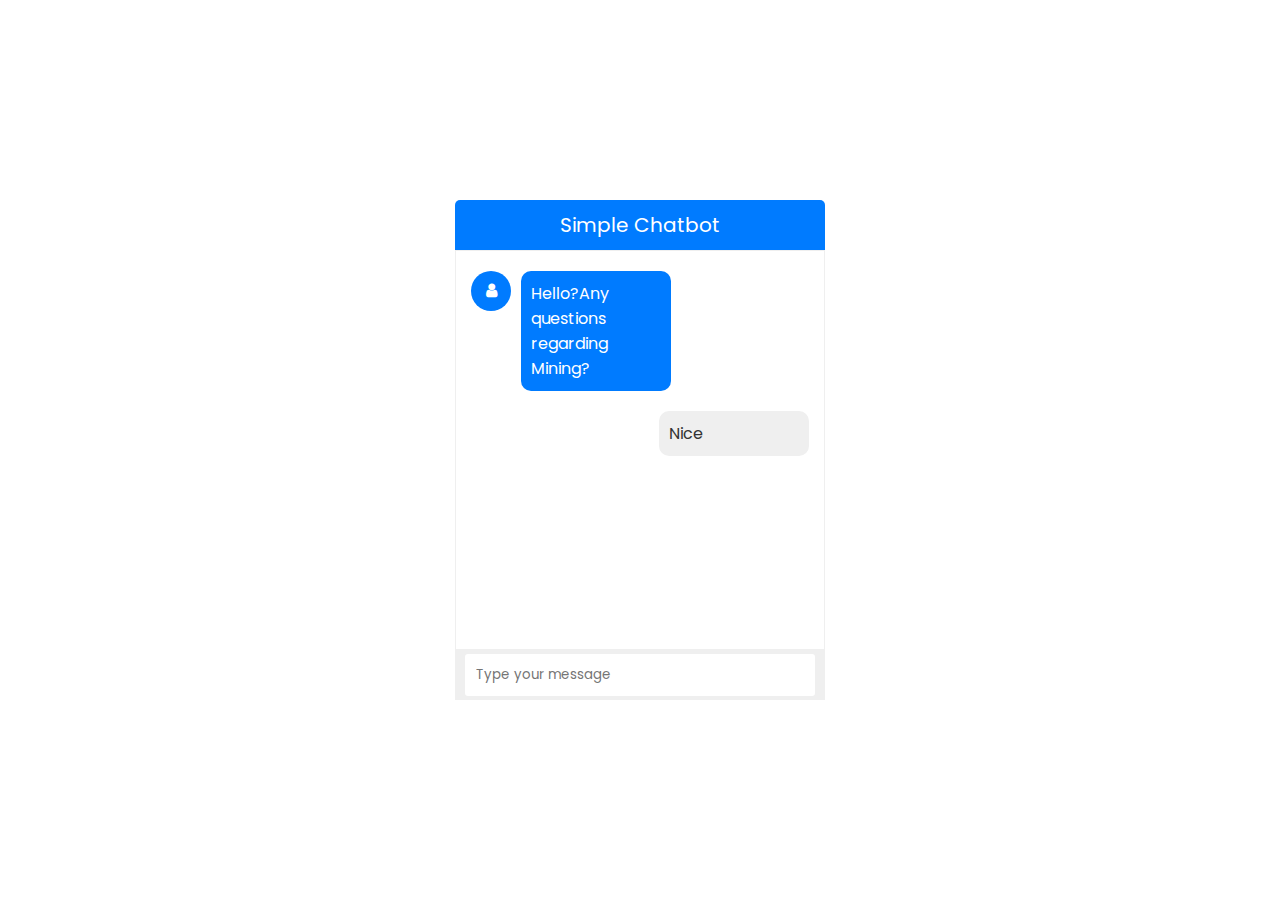
<file: MinerGuide-main/MinerGuide-main/hackathon/index.html>
<!DOCTYPE html>
<html lang="en">
<head>
    <meta charset="UTF-8">
    <meta http-equiv="X-UA-Compatible" content="IE=edge">
    <meta name="viewport" content="width=device-width, initial-scale=1.0">
    <link rel="stylesheet" href="https://cdnjs.cloudflare.com/ajax/libs/font-awesome/4.7.0/css/font-awesome.css">
    <link rel="stylesheet" href="style.css">
    <title>Chatbot-Mining Industry</title><meta charset="UTF-8">
    
</head>
<body>
    <div class="wrapper">
        <div class="title">Simple Chatbot</div>
        <div class="box">
            <div class="item">
                <div class="icon">
                    <i class="fa fa-user"></i>
                </div>
                <div class="msg">
                    <p>Hello?Any questions regarding Mining?</p>
                </div>
            </div>
            <br clear="both">
            <div class="item right">
                <div class="msg">
                    <p>Nice</p>
                </div>
            </div>
        </div>
        

        <div class="typing-area">
            <div class="input-field">
                <input type="text" placeholder="Type your message" required>
                <button>Send</button>
            </div>
        </div>
    </div>
</body>
</html>
</file>
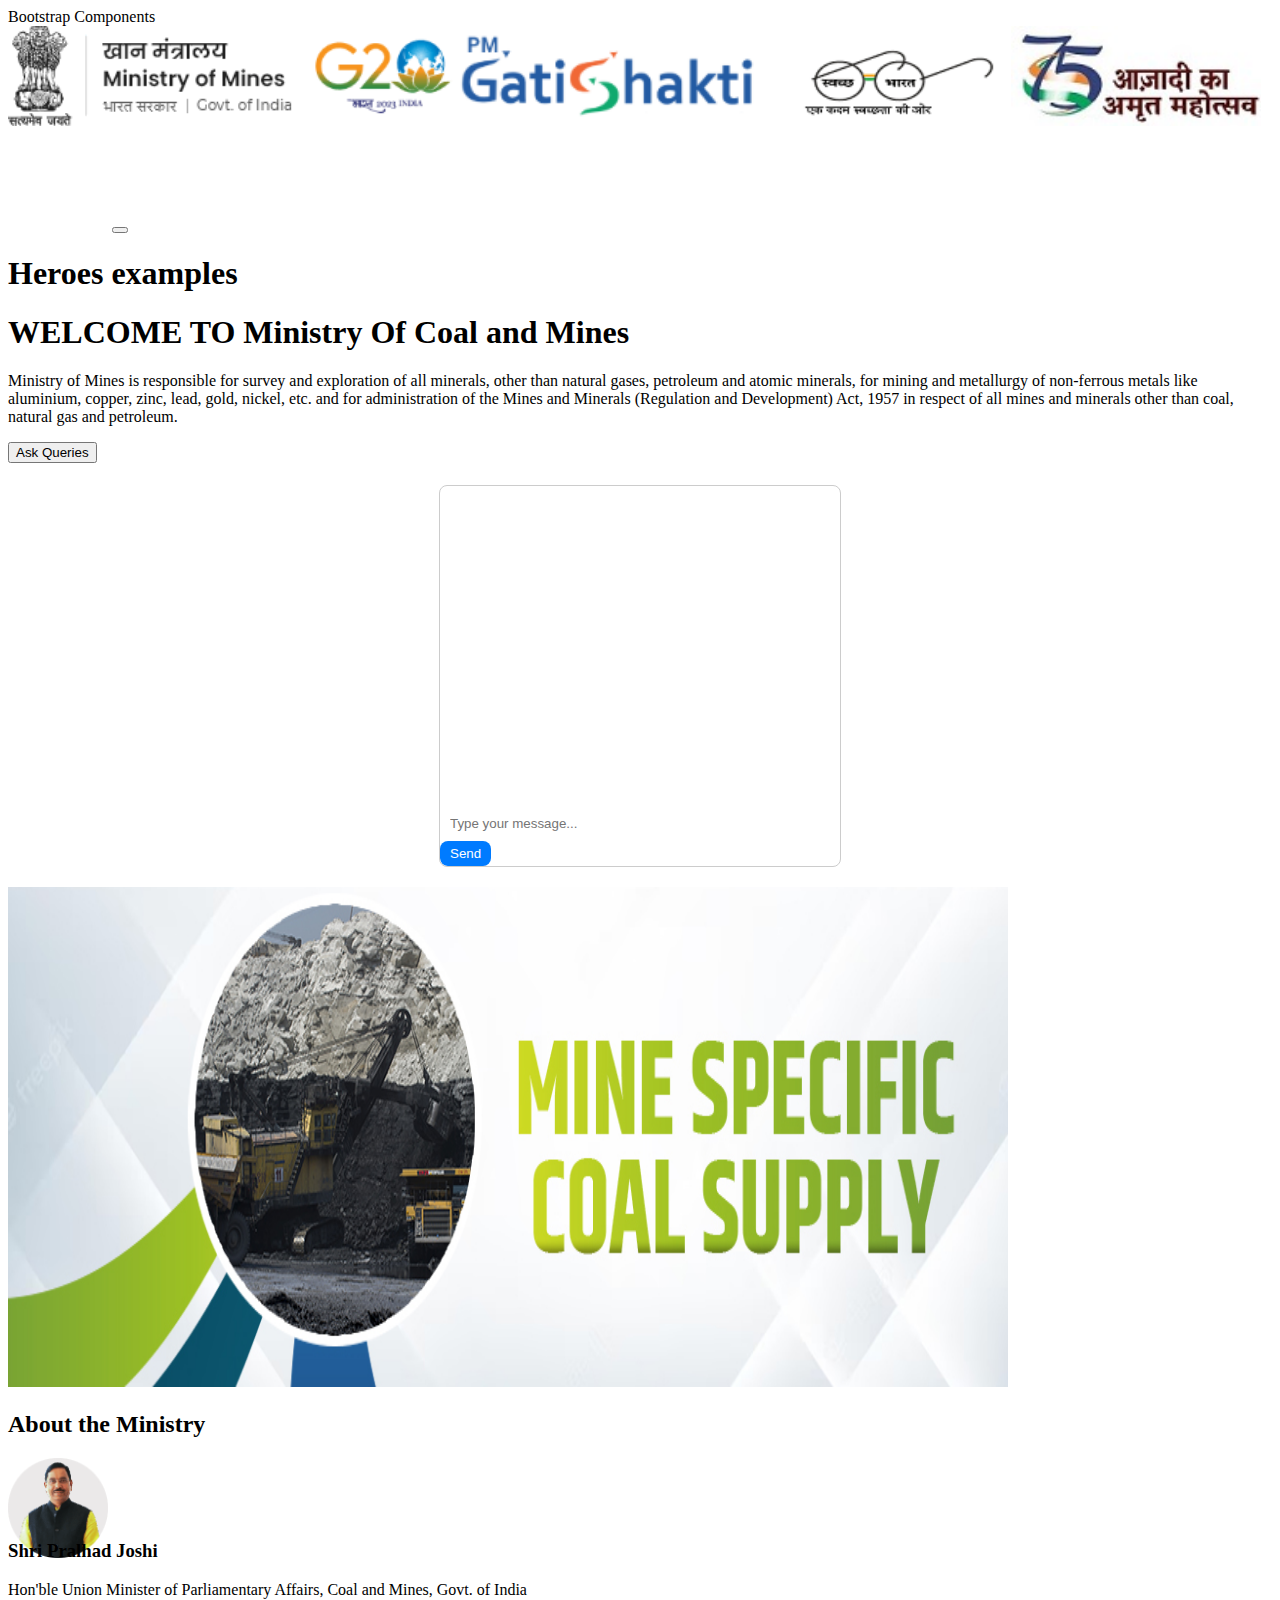
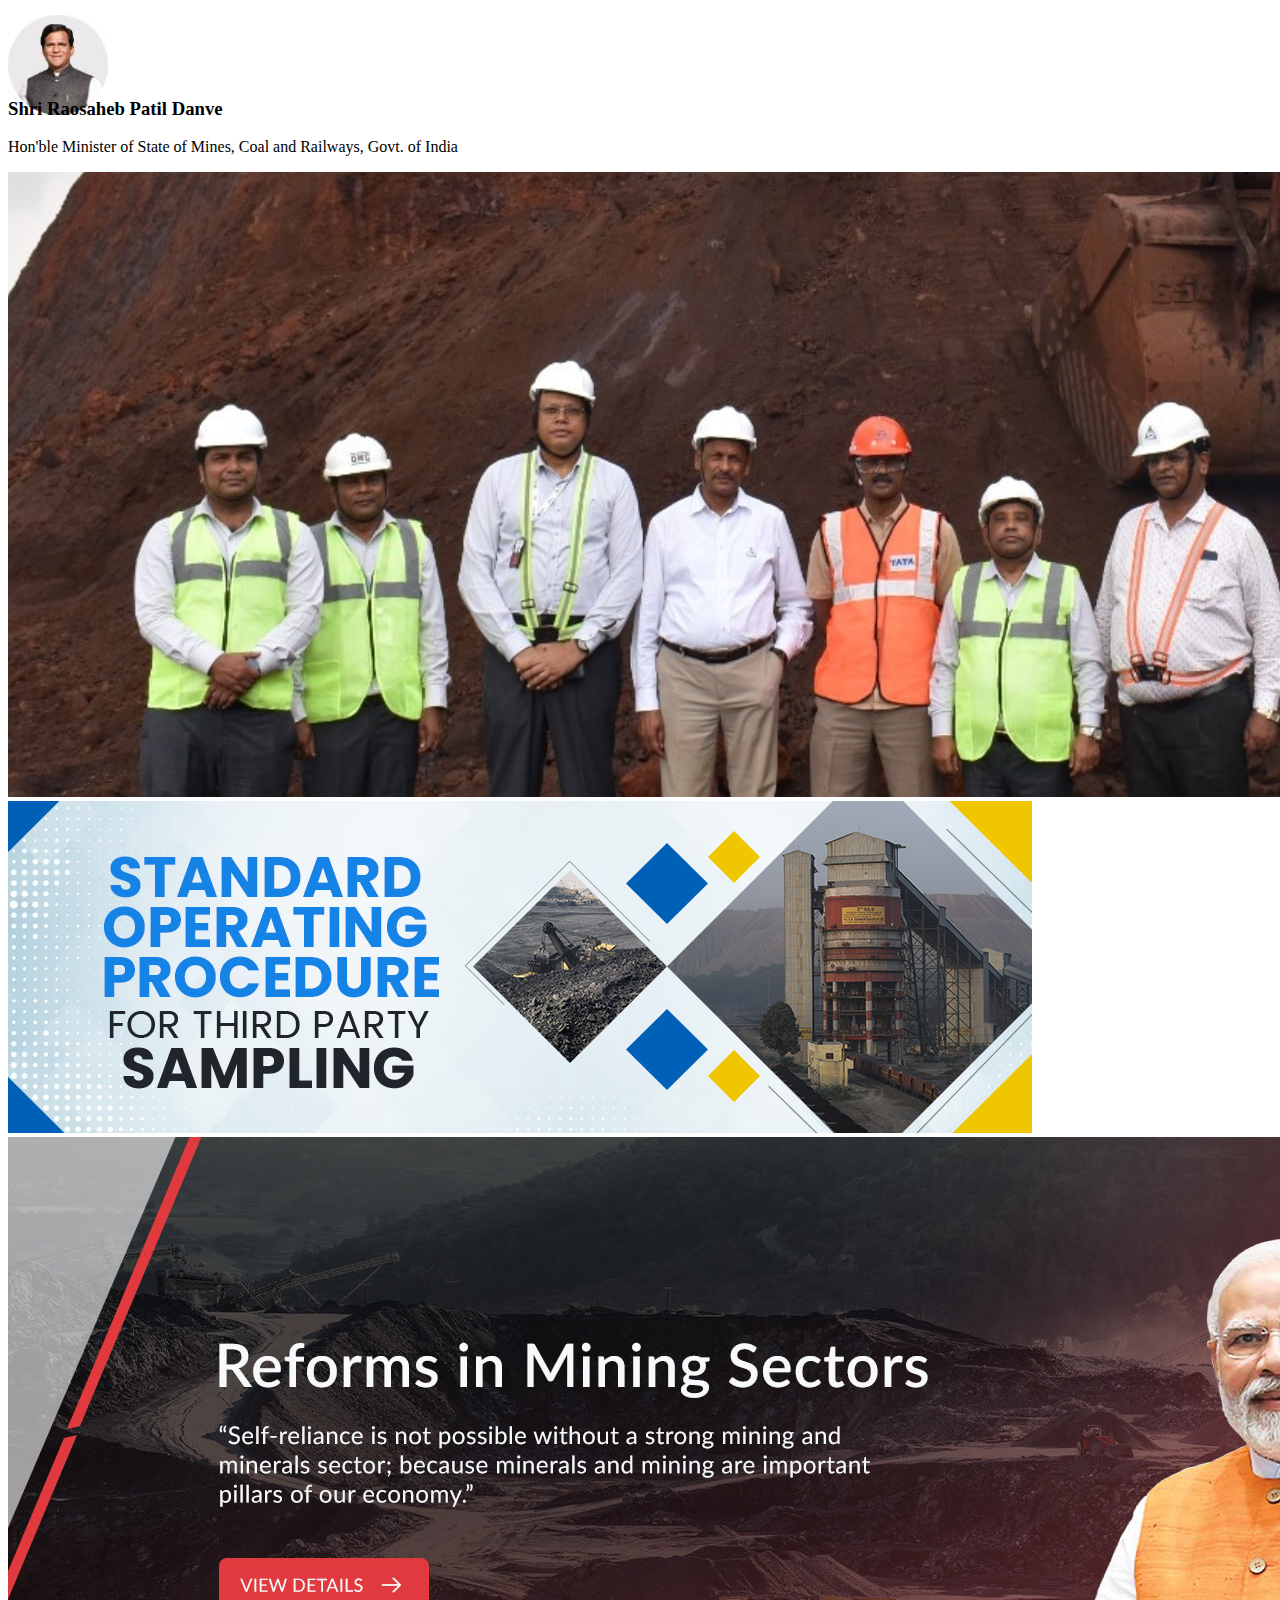
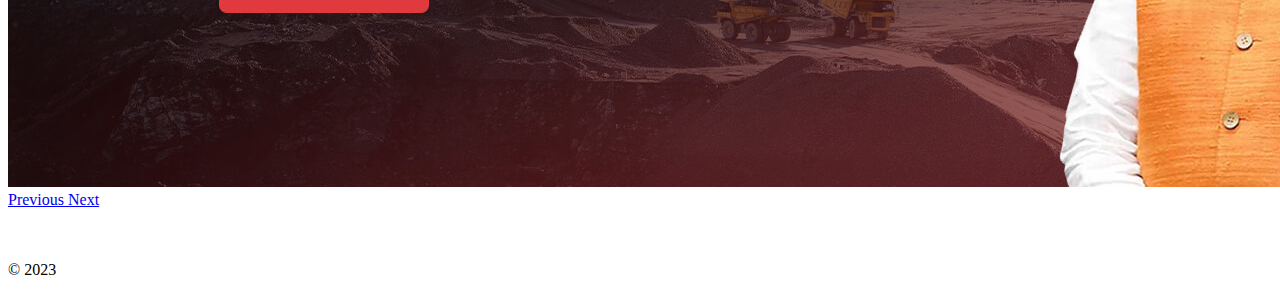
<file: MinerGuide-main/MinerGuide-main/hackathon/final.html>
<!DOCTYPE html>
<html lang="en">

<head>
  <meta charset="UTF-8">
  <meta name="viewport" content="width=device-width, initial-scale=1.0">
  <tic:\Users\dashi\OneDrive\Desktop\Voidtle>Bootstrap Components</title>
  <link href="https://cdn.jsdelivr.net/npm/bootstrap@5.3.1/dist/css/bootstrap.min.css" rel="stylesheet" integrity="sha384-4bw+/aepP/YC94hEpVNVgiZdgIC5+VKNBQNGCHeKRQN+PtmoHDEXuppvnDJzQIu9" crossorigin="anonymous">
  <script src="https://cdn.jsdelivr.net/npm/bootstrap@5.3.1/dist/js/bootstrap.bundle.min.js" integrity="sha384-HwwvtgBNo3bZJJLYd8oVXjrBZt8cqVSpeBNS5n7C8IVInixGAoxmnlMuBnhbgrkm" crossorigin="anonymous"></script>
  <link rel="stylesheet" href="https://maxcdn.bootstrapcdn.com/bootstrap/4.0.0-alpha.6/css/bootstrap.min.css" integrity="sha384-rwoIResjU2yc3z8GV/NPeZWAv56rSmLldC3R/AZzGRnGxQQKnKkoFVhFQhNUwEyJ" crossorigin="anonymous">
<script src="https://code.jquery.com/jquery-3.1.1.slim.min.js" integrity="sha384-A7FZj7v+d/sdmMqp/nOQwliLvUsJfDHW+k9Omg/a/EheAdgtzNs3hpfag6Ed950n" crossorigin="anonymous"></script>
<script src="https://maxcdn.bootstrapcdn.com/bootstrap/4.0.0-alpha.6/js/bootstrap.min.js" integrity="sha384-vBWWzlZJ8ea9aCX4pEW3rVHjgjt7zpkNpZk+02D9phzyeVkE+jo0ieGizqPLForn" crossorigin="anonymous"></script>
  <style>
        /* Chatbot container */
        .chatbot-container {
            max-width: 400px;
            margin: 20px auto;
            border: 1px solid #ccc;
            border-radius: 8px;
            overflow: hidden;
        }

        /* Chat messages */
        .chat-messages {
            padding: 10px;
            height: 300px;
            overflow-y: scroll;
        }

        /* User message */
        .user-message {
            background-color: #007bff;
            color: #fff;
            border-radius: 8px;
            padding: 5px 10px;
            margin: 5px 0;
            max-width: 70%;
            align-self: flex-end;
        }

        /* Bot message */
        .bot-message {
            background-color: #f0f0f0;
            color: #333;
            border-radius: 8px;
            padding: 5px 10px;
            margin: 5px 0;
            max-width: 70%;
        }

        /* Input field */
        .chat-input {
            width: 100%;
            border: none;
            outline: none;
            padding: 10px;
        }

        /* Send button */
        .send-button {
            background-color: #007bff;
            color: #fff;
            border: none;
            border-radius: 8px;
            padding: 5px 10px;
            cursor: pointer;
        }

    .feature-icon {
    width: 4rem;
    height: 4rem;
    border-radius: 0.75rem;
  }
  </style>
  <script>
    document.addEventListener('DOMContentLoaded', function () {
        const scrollButton = document.getElementById('scroll-button');
        const targetSection = document.getElementById('target-section');
        
        // Add a click event listener to the scroll button
        scrollButton.addEventListener('click', function () {
            // Use smooth scrolling to scroll to the target section
            targetSection.scrollIntoView({ behavior: 'smooth' });
        });
    });
 </script>

</head>

<body>
  <nav class="navbar navbar-expand-lg bg-body-tertiary">
    <div class="container-fluid">
      <a class="navbar-brand" href="#"><img src=647edcbc06aee1686035644.png height="100px"><img src=pmgatisakti.png height="100px"><img src=swach-bharat.png height="90px"><img src=azadi.jpg height="100px"><img src=642bdb76bf61a1680595830.png height="100px"></a>
      <button class="navbar-toggler" type="button" data-bs-toggle="collapse" data-bs-target="#navbarSupportedContent" aria-controls="navbarSupportedContent" aria-expanded="false" aria-label="Toggle navigation">
        <span class="navbar-toggler-icon"></span>
      </button>
    </div>
  </nav>
  <h1 class="visually-hidden">Heroes examples</h1>
  <div class="px-4 py-5 my-5 text-center">
    <h1 class="display-5 fw-bold text-body-emphasis">WELCOME TO Ministry Of Coal and Mines</h1>
    <div class="col-lg-6 mx-auto">
      <p class="lead mb-4">Ministry of Mines is responsible for survey and exploration of all minerals, other than natural gases, petroleum and atomic minerals, for mining and metallurgy of non-ferrous metals like aluminium, copper, zinc, lead, gold, nickel, etc. and for administration of the Mines and Minerals (Regulation and Development) Act, 1957 in respect of all mines and minerals other than coal, natural gas and petroleum.</p>
      <div class="d-grid gap-2 d-sm-flex justify-content-sm-center">
        <div id="target-section">
            <button type="button" class="btn btn-primary btn-lg px-4 gap-3" id="scroll-button">Ask Queries</button>
        </div>
      </div>
    </div>
    <h1></h1>
    <div class="chatbot-container">
        <!-- Chat messages -->
        <div class="chat-messages" id="chat-messages">
            <!-- Bot messages will be displayed here -->
        </div>

        <!-- User input -->
        <input type="text" class="chat-input" id="user-input" placeholder="Type your message...">
        <button class="send-button" id="send-button">Send</button>
    </div>
    
</div>
<script>
    const chatMessages = document.getElementById('chat-messages');
    const userInput = document.getElementById('user-input');
    const sendButton = document.getElementById('send-button');

    // Function to add a user message to the chat
    function addUserMessage(message) {
        const userMessage = document.createElement('div');
        userMessage.classList.add('user-message');
        userMessage.textContent = message;
        chatMessages.appendChild(userMessage);
    }

    // Function to add a bot message to the chat
    function addBotMessage(message) {
        const botMessage = document.createElement('div');
        botMessage.classList.add('bot-message');
        botMessage.textContent = message;
        chatMessages.appendChild(botMessage);
    }

    // Function to handle user input and bot responses
    function handleUserInput() {
        const userMessage = userInput.value;
        if (userMessage.trim() === '') return; // Do nothing if the input is empty

        // Add the user's message to the chat
        addUserMessage(userMessage);

        // Simulate a bot response (you can replace this with your actual chatbot logic)
        setTimeout(() => {
            addBotMessage('This is a bot response. You can replace this with your chatbot logic.');
        }, 500);

        // Clear the user input field
        userInput.value = '';
    }

    // Send button click event
    sendButton.addEventListener('click', handleUserInput);

    // Enter key press event
    userInput.addEventListener('keydown', (event) => {
        if (event.key === 'Enter') {
            handleUserInput();
        }
    });
</script>
    <img class="d-block mx-auto mb-4" src="mine coal supply.jpg" alt="" width="1000" height="500vh">
  </div>
  <div class="b-example-divider"></div>
  <h2 class="pb-2 border-bottom">About the Ministry</h2>
  <div class="row g-4 py-5 row-cols-1 row-cols-lg-3">
    <div class="feature col">
      <div class="feature-icon d-inline-flex align-items-center justify-content-center text-bg-primary bg-gradient fs-2 mb-3">
        <img src="shri parihad joshi.png" height=100px>
      </div>
      <h3 class="fs-2 text-body-emphasis">Shri Pralhad Joshi</h3>
      <p>Hon'ble Union Minister of Parliamentary Affairs, Coal and Mines, Govt. of India<p>
    </div>
    <div class="feature col">
      <div class="feature-icon d-inline-flex align-items-center justify-content-center text-bg-primary bg-gradient fs-2 mb-3">
        <img src="2.jpg"height=100px>
      </div>
      <h3 class="fs-2 text-body-emphasis">Shri Raosaheb Patil Danve</h3>
      <p>Hon'ble Minister of State of Mines, Coal and Railways, Govt. of India</p>
    </div>
  </div>
  <div class="container">
  <div id="carouselExampleControls" class="carousel slide" data-ride="carousel">
    <div class="carousel-inner">
      <div class="carousel-item active">
        <img class="d-block w-100" src="1000.jpg" alt="First slide">
      </div>
      <div class="carousel-item">
        <img class="d-block w-100" src="sampling.jpg" alt="Second slide">
      </div>
      <div class="carousel-item">
        <img class="d-block w-100" src="3.jpg" alt="Third slide">
      </div>
    </div>
    <a class="carousel-control-prev" href="#carouselExampleControls" role="button" data-slide="prev">
      <span class="carousel-control-prev-icon" aria-hidden="true"></span>
      <span class="sr-only">Previous</span>
    </a>
    <a class="carousel-control-next" href="#carouselExampleControls" role="button" data-slide="next">
      <span class="carousel-control-next-icon" aria-hidden="true"></span>
      <span class="sr-only">Next</span>
    </a>
  </div>
</div>
<footer class="row row-cols-1 row-cols-sm-2 row-cols-md-5 py-5 my-5 border-top">
    <div class="col mb-3">
      <a href="/" class="d-flex align-items-center mb-3 link-body-emphasis text-decoration-none">
        <svg class="bi me-2" width="40" height="32"><use xlink:href="#bootstrap"></use></svg>
      </a>
      <p class="text-body-secondary">© 2023</p>
    </div>
  
    <div class="col mb-3">
  
    </div>
    </footer>

</body>


</html>
</file>
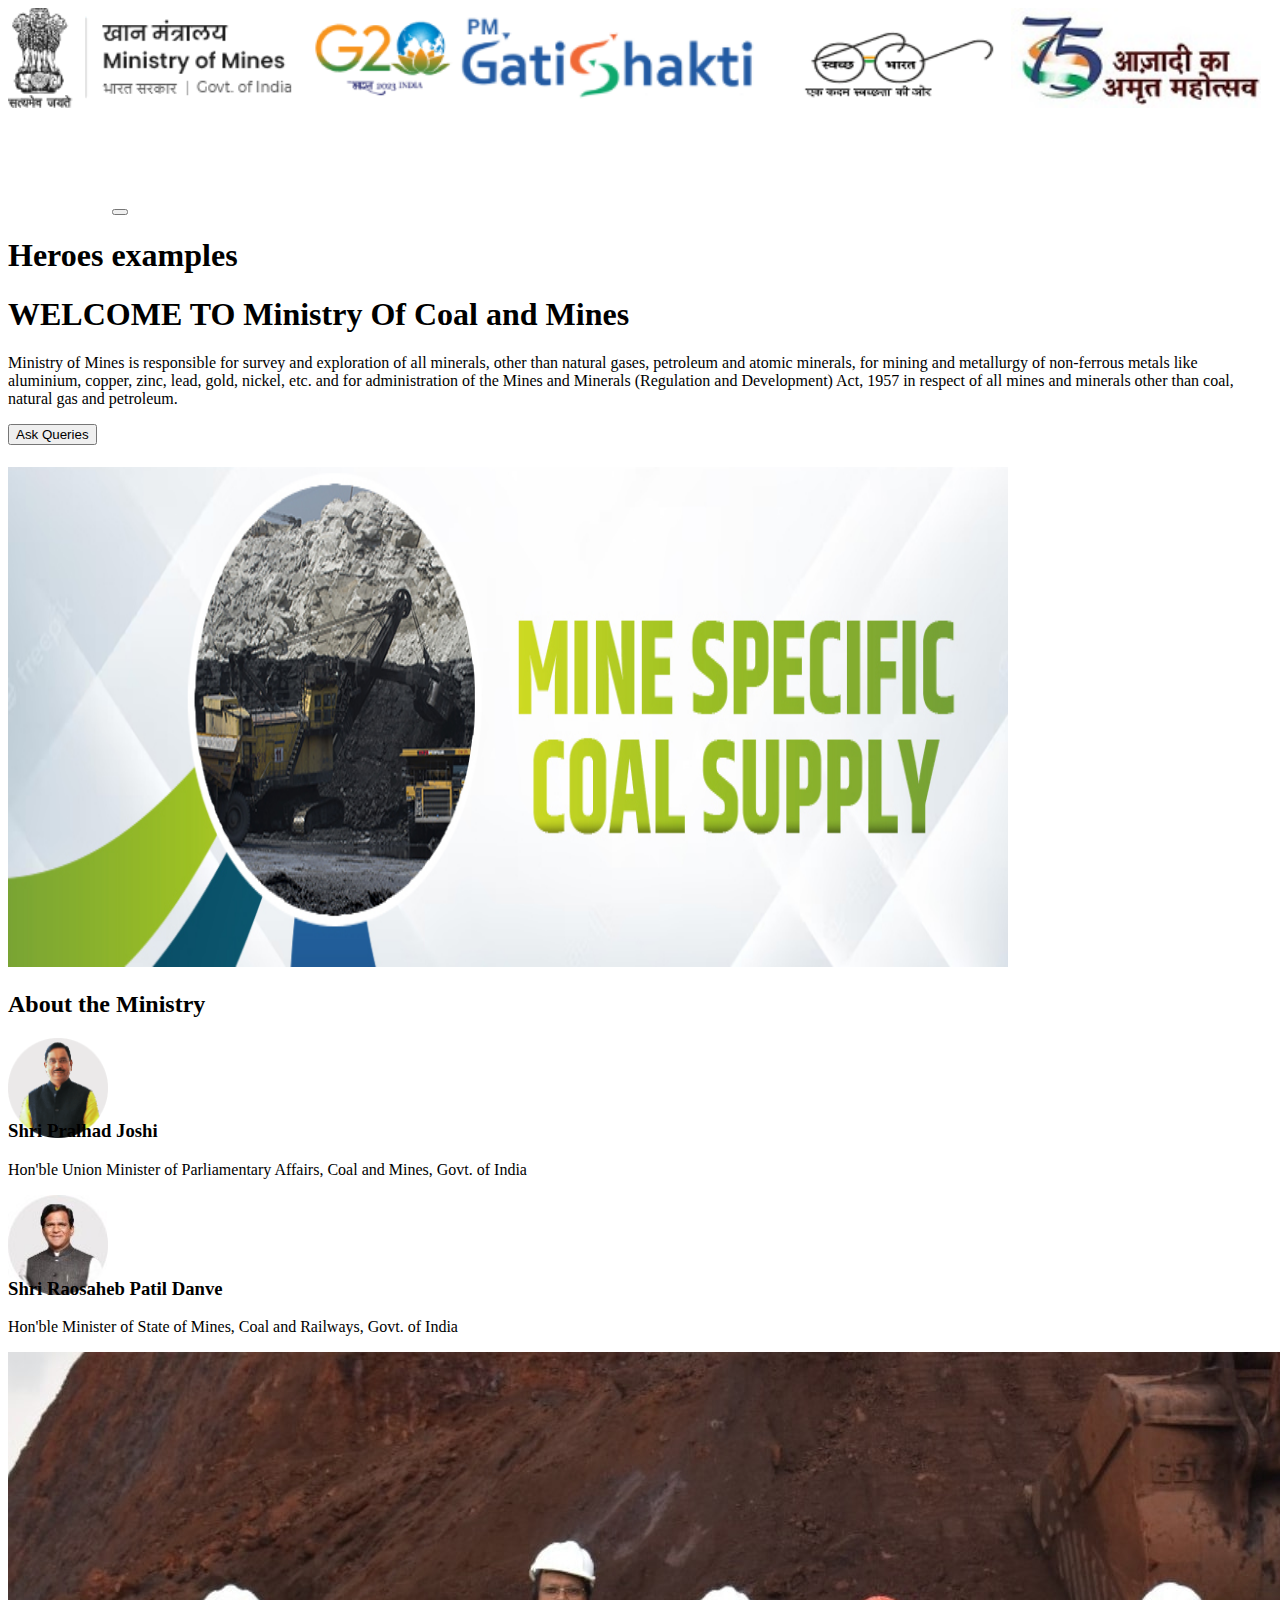
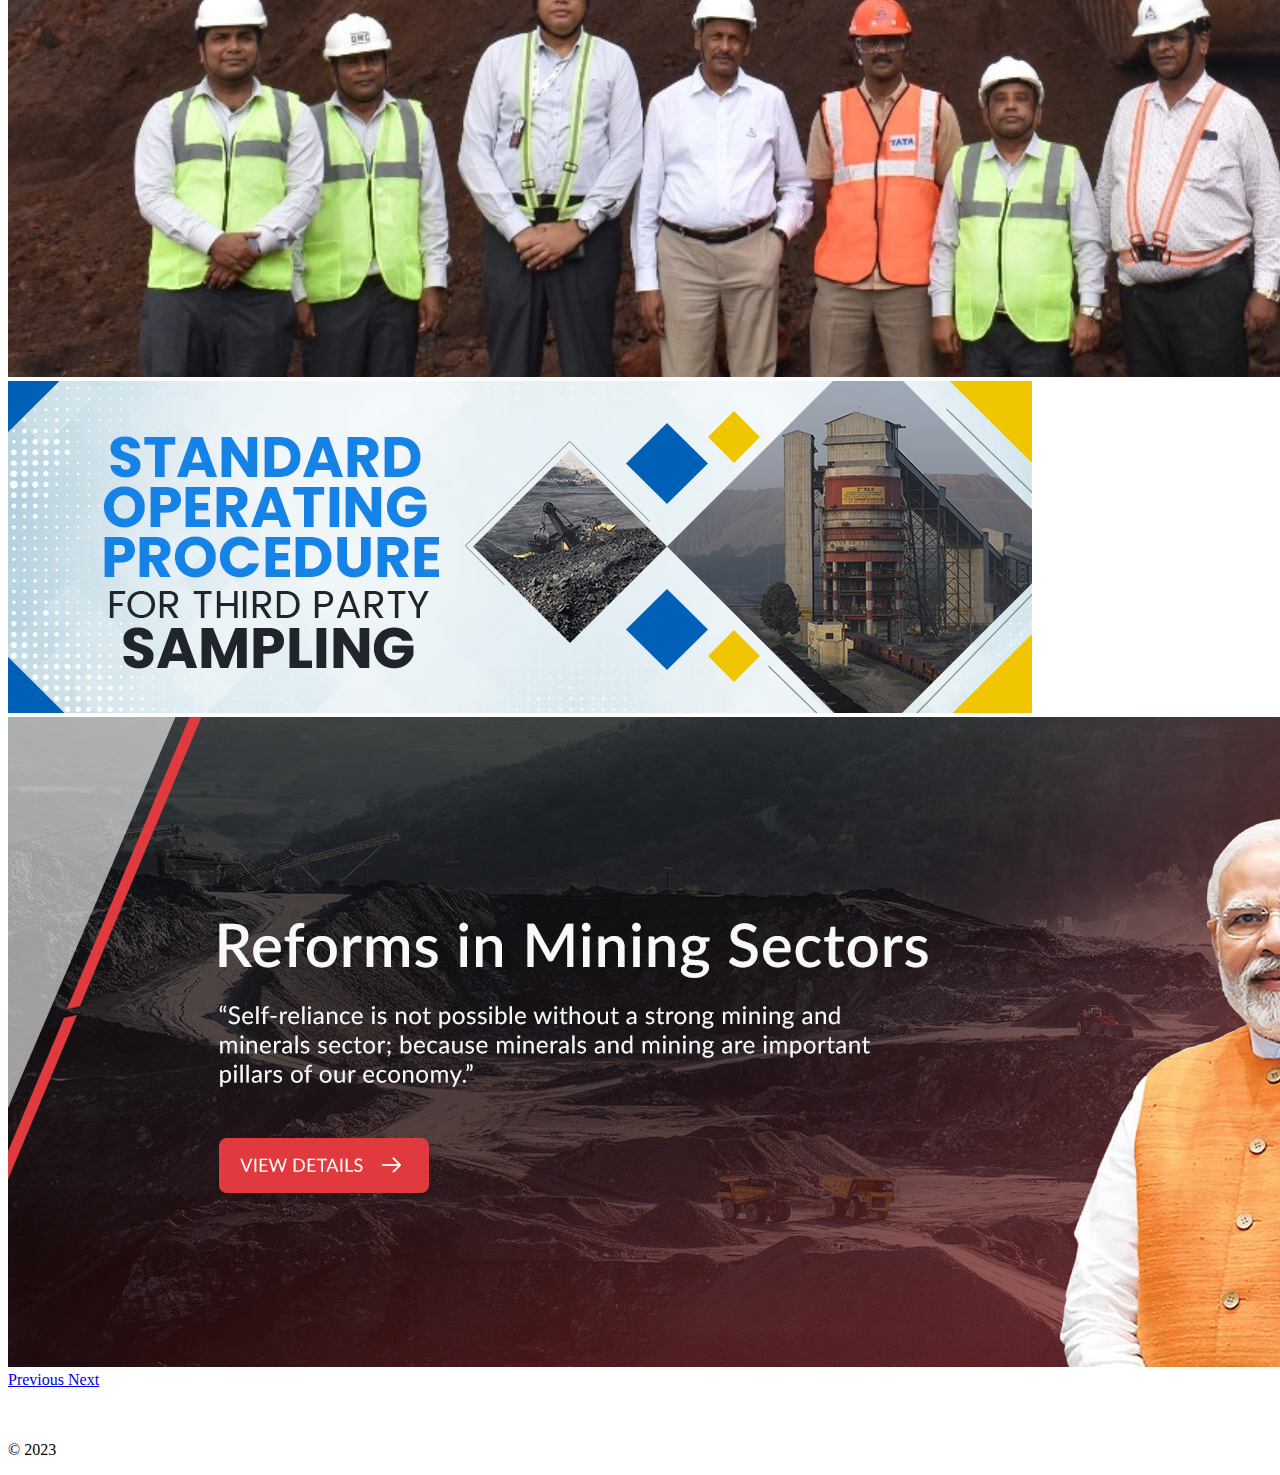
<file: MinerGuide-main/MinerGuide-main/hackathon/frontend.html>
<!DOCTYPE html>
<html lang="en">

<head>
  <meta charset="UTF-8">
  <meta name="viewport" content="width=device-width, initial-scale=1.0">
  <title>Bootstrap Components</title>
  <link href="https://cdn.jsdelivr.net/npm/bootstrap@5.3.1/dist/css/bootstrap.min.css" rel="stylesheet" integrity="sha384-4bw+/aepP/YC94hEpVNVgiZdgIC5+VKNBQNGCHeKRQN+PtmoHDEXuppvnDJzQIu9" crossorigin="anonymous">
  <script src="https://cdn.jsdelivr.net/npm/bootstrap@5.3.1/dist/js/bootstrap.bundle.min.js" integrity="sha384-HwwvtgBNo3bZJJLYd8oVXjrBZt8cqVSpeBNS5n7C8IVInixGAoxmnlMuBnhbgrkm" crossorigin="anonymous"></script>
  <link rel="stylesheet" href="https://maxcdn.bootstrapcdn.com/bootstrap/4.0.0-alpha.6/css/bootstrap.min.css" integrity="sha384-rwoIResjU2yc3z8GV/NPeZWAv56rSmLldC3R/AZzGRnGxQQKnKkoFVhFQhNUwEyJ" crossorigin="anonymous">
<script src="https://code.jquery.com/jquery-3.1.1.slim.min.js" integrity="sha384-A7FZj7v+d/sdmMqp/nOQwliLvUsJfDHW+k9Omg/a/EheAdgtzNs3hpfag6Ed950n" crossorigin="anonymous"></script>
<script src="https://maxcdn.bootstrapcdn.com/bootstrap/4.0.0-alpha.6/js/bootstrap.min.js" integrity="sha384-vBWWzlZJ8ea9aCX4pEW3rVHjgjt7zpkNpZk+02D9phzyeVkE+jo0ieGizqPLForn" crossorigin="anonymous"></script>
  <style>
    .feature-icon {
    width: 4rem;
    height: 4rem;
    border-radius: 0.75rem;
  }
  </style>
  <script>
    document.addEventListener('DOMContentLoaded', function () {
        const scrollButton = document.getElementById('scroll-button');
        const targetSection = document.getElementById('target-section');
        
        // Add a click event listener to the scroll button
        scrollButton.addEventListener('click', function () {
            // Use smooth scrolling to scroll to the target section
            targetSection.scrollIntoView({ behavior: 'smooth' });
        });
    });
 </script>

</head>

<body>
  <nav class="navbar navbar-expand-lg bg-body-tertiary">
    <div class="container-fluid">
      <a class="navbar-brand" href="#"><img src=647edcbc06aee1686035644.png height="100px"><img src=pmgatisakti.png height="100px"><img src=swach-bharat.png height="90px"><img src=azadi.jpg height="100px"><img src=642bdb76bf61a1680595830.png height="100px"></a>
      <button class="navbar-toggler" type="button" data-bs-toggle="collapse" data-bs-target="#navbarSupportedContent" aria-controls="navbarSupportedContent" aria-expanded="false" aria-label="Toggle navigation">
        <span class="navbar-toggler-icon"></span>
      </button>
    </div>
  </nav>
  <h1 class="visually-hidden">Heroes examples</h1>
  <div class="px-4 py-5 my-5 text-center">
    <h1 class="display-5 fw-bold text-body-emphasis">WELCOME TO Ministry Of Coal and Mines</h1>
    <div class="col-lg-6 mx-auto">
      <p class="lead mb-4">Ministry of Mines is responsible for survey and exploration of all minerals, other than natural gases, petroleum and atomic minerals, for mining and metallurgy of non-ferrous metals like aluminium, copper, zinc, lead, gold, nickel, etc. and for administration of the Mines and Minerals (Regulation and Development) Act, 1957 in respect of all mines and minerals other than coal, natural gas and petroleum.</p>
      <div class="d-grid gap-2 d-sm-flex justify-content-sm-center">
        <div id="target-section">
            <button type="button" class="btn btn-primary btn-lg px-4 gap-3" id="scroll-button">Ask Queries</button>
        </div>
      </div>
    </div>
    <h1></h1>
    <img class="d-block mx-auto mb-4" src="mine coal supply.jpg" alt="" width="1000" height="500vh">
  </div>
  <div class="b-example-divider"></div>
  <h2 class="pb-2 border-bottom">About the Ministry</h2>
  <div class="row g-4 py-5 row-cols-1 row-cols-lg-3">
    <div class="feature col">
      <div class="feature-icon d-inline-flex align-items-center justify-content-center text-bg-primary bg-gradient fs-2 mb-3">
        <img src="shri parihad joshi.png" height=100px>
      </div>
      <h3 class="fs-2 text-body-emphasis">Shri Pralhad Joshi</h3>
      <p>Hon'ble Union Minister of Parliamentary Affairs, Coal and Mines, Govt. of India<p>
    </div>
    <div class="feature col">
      <div class="feature-icon d-inline-flex align-items-center justify-content-center text-bg-primary bg-gradient fs-2 mb-3">
        <img src="2.jpg"height=100px>
      </div>
      <h3 class="fs-2 text-body-emphasis">Shri Raosaheb Patil Danve</h3>
      <p>Hon'ble Minister of State of Mines, Coal and Railways, Govt. of India</p>
    </div>
  </div>
  <div class="container">
  <div id="carouselExampleControls" class="carousel slide" data-ride="carousel">
    <div class="carousel-inner">
      <div class="carousel-item active">
        <img class="d-block w-100" src="1000.jpg" alt="First slide">
      </div>
      <div class="carousel-item">
        <img class="d-block w-100" src="sampling.jpg" alt="Second slide">
      </div>
      <div class="carousel-item">
        <img class="d-block w-100" src="3.jpg" alt="Third slide">
      </div>
    </div>
    <a class="carousel-control-prev" href="#carouselExampleControls" role="button" data-slide="prev">
      <span class="carousel-control-prev-icon" aria-hidden="true"></span>
      <span class="sr-only">Previous</span>
    </a>
    <a class="carousel-control-next" href="#carouselExampleControls" role="button" data-slide="next">
      <span class="carousel-control-next-icon" aria-hidden="true"></span>
      <span class="sr-only">Next</span>
    </a>
  </div>
</div>
<footer class="row row-cols-1 row-cols-sm-2 row-cols-md-5 py-5 my-5 border-top">
    <div class="col mb-3">
      <a href="/" class="d-flex align-items-center mb-3 link-body-emphasis text-decoration-none">
        <svg class="bi me-2" width="40" height="32"><use xlink:href="#bootstrap"></use></svg>
      </a>
      <p class="text-body-secondary">© 2023</p>
    </div>
  
    <div class="col mb-3">
  
    </div>
    </footer>

</body>


</html>
</file>
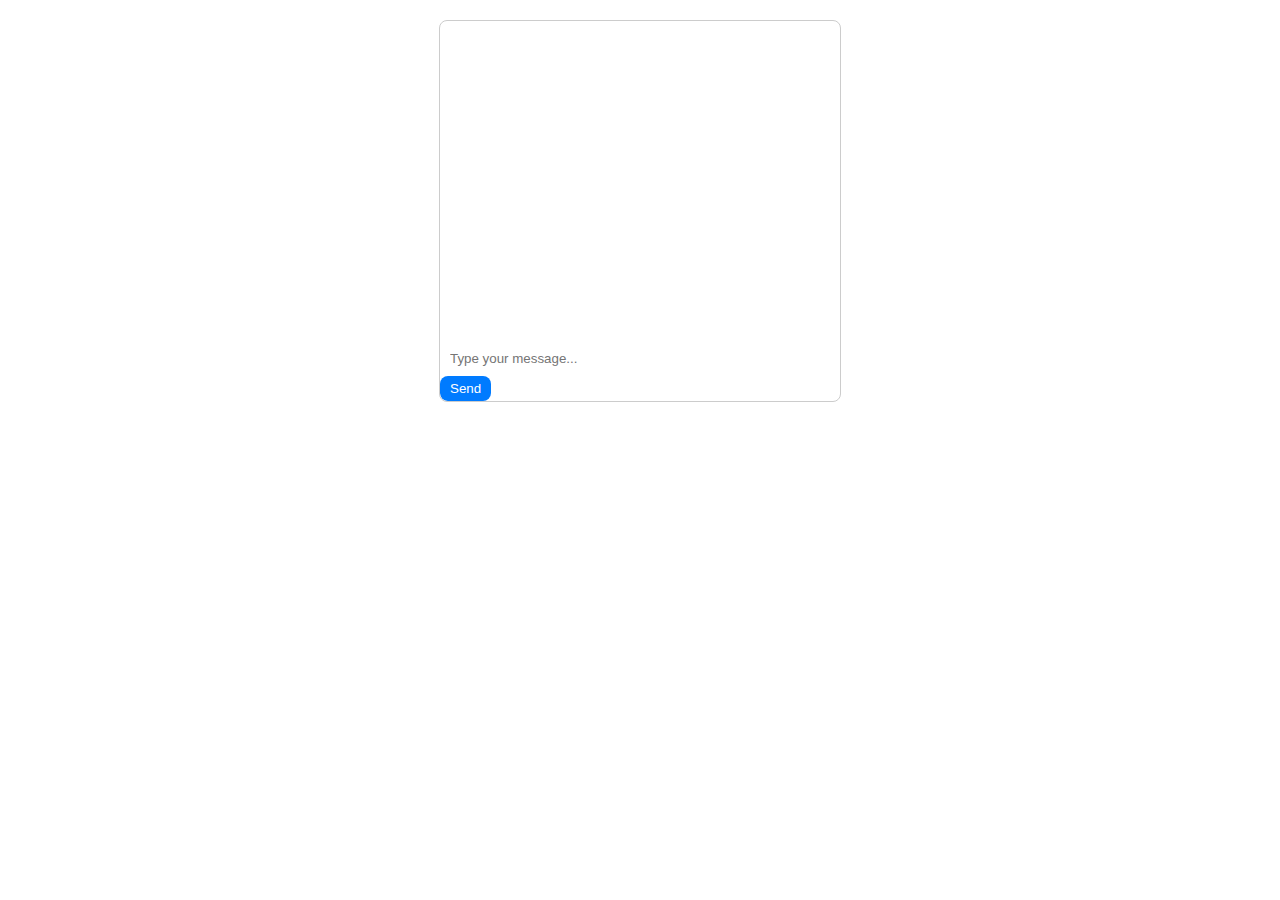
<file: MinerGuide-main/MinerGuide-main/hackathon/trial.html>
<!DOCTYPE html>
<html lang="en">
<head>
    <meta charset="UTF-8">
    <meta name="viewport" content="width=device-width, initial-scale=1.0">
    <title>Ministry Of Coal and Mines</title>
    <!-- Add your existing stylesheets and scripts here -->

    <!-- Chatbot CSS -->
    <style>
        /* Chatbot container */
        .chatbot-container {
            max-width: 400px;
            margin: 20px auto;
            border: 1px solid #ccc;
            border-radius: 8px;
            overflow: hidden;
        }

        /* Chat messages */
        .chat-messages {
            padding: 10px;
            height: 300px;
            overflow-y: scroll;
        }

        /* User message */
        .user-message {
            background-color: #007bff;
            color: #fff;
            border-radius: 8px;
            padding: 5px 10px;
            margin: 5px 0;
            max-width: 70%;
            align-self: flex-end;
        }

        /* Bot message */
        .bot-message {
            background-color: #f0f0f0;
            color: #333;
            border-radius: 8px;
            padding: 5px 10px;
            margin: 5px 0;
            max-width: 70%;
        }

        /* Input field */
        .chat-input {
            width: 100%;
            border: none;
            outline: none;
            padding: 10px;
        }

        /* Send button */
        .send-button {
            background-color: #007bff;
            color: #fff;
            border: none;
            border-radius: 8px;
            padding: 5px 10px;
            cursor: pointer;
        }
    </style>
</head>
<body>
    <!-- Existing content from your Ministry Of Coal and Mines webpage -->
    <!-- ... -->

    <!-- Chatbot container -->
    <div class="chatbot-container">
        <!-- Chat messages -->
        <div class="chat-messages" id="chat-messages">
            <!-- Bot messages will be displayed here -->
        </div>

        <!-- User input -->
        <input type="text" class="chat-input" id="user-input" placeholder="Type your message...">
        <button class="send-button" id="send-button">Send</button>
    </div>

    <!-- Chatbot JavaScript -->
    <script>
        const chatMessages = document.getElementById('chat-messages');
        const userInput = document.getElementById('user-input');
        const sendButton = document.getElementById('send-button');

        // Function to add a user message to the chat
        function addUserMessage(message) {
            const userMessage = document.createElement('div');
            userMessage.classList.add('user-message');
            userMessage.textContent = message;
            chatMessages.appendChild(userMessage);
        }

        // Function to add a bot message to the chat
        function addBotMessage(message) {
            const botMessage = document.createElement('div');
            botMessage.classList.add('bot-message');
            botMessage.textContent = message;
            chatMessages.appendChild(botMessage);
        }

        // Function to handle user input and bot responses
        function handleUserInput() {
            const userMessage = userInput.value;
            if (userMessage.trim() === '') return; // Do nothing if the input is empty

            // Add the user's message to the chat
            addUserMessage(userMessage);

            // Simulate a bot response (you can replace this with your actual chatbot logic)
            setTimeout(() => {
                addBotMessage('This is a bot response. You can replace this with your chatbot logic.');
            }, 500);

            // Clear the user input field
            userInput.value = '';
        }

        // Send button click event
        sendButton.addEventListener('click', handleUserInput);

        // Enter key press event
        userInput.addEventListener('keydown', (event) => {
            if (event.key === 'Enter') {
                handleUserInput();
            }
        });
    </script>
</body>
</html>
</file>
<file: MinerGuide-main/MinerGuide-main/hackathon/style.css>
@import url('https://fonts.googleapis.com/css2?family=Poppins:ital,wght@0,100;0,200;0,300;0,400;0,500;0,600;0,700;0,800;0,900;1,100;1,200;1,300;1,400;1,500;1,600;1,700;1,800;1,900&display=swap');
.feature-icon {
    width: 100px;
    height: 100px;
    border-radius: 50%;
    background: linear-gradient(to bottom right, #3498db, #e74c3c);
    color: white;
    display: flex;
    align-items: center;
    justify-content: center;
}

.feature h3 {
    font-size: 1.5rem;
    margin-top: 10px;
}

.feature p {
    font-size: 1rem;
}
* {
    margin: 0;
    padding: 0;
    box-sizing: border-box;
}

body {
    font-family: 'Poppins', sans-serif;
    display: flex;
    justify-content: center;
    align-items: center;
    min-height: 100vh;
}

.wrapper {
    width: 370px;
}

.wrapper .title {
    background: #007bff;
    color: white;
    line-height: 2.5;
    border-radius: 5px 5px 0 0;
    text-align: center;
    font-size: 20px;
}

.wrapper .box {
    border: 1px solid #efefef;
    padding: 10px 15px;
    min-height: 400px;
    max-height: 400px;
}

.wrapper .box .item {
    display: flex;
    float: left;
    margin: 10px 0;
}

.wrapper .box .item .icon {
    background: #007bff;
    color: white;
    width: 40px;
    height: 40px;
    text-align: center;
    line-height: 40px;
    border-radius: 50%;
}

.wrapper .box .item .msg {
    background: #007bff;
    color: white;
    border-radius: 10px;
    width: 150px;
    margin-left: 10px;
}

.wrapper .box .item .msg p {
    padding: 10px;
}

.wrapper .box .item.right {
    float: right;
}

.wrapper .box .item.right .msg {
    background: #efefef;
    color: #333;
}

.wrapper .typing-area {
    width: 100%;
    background: #efefef;
    height: 50px;
    display: flex;
    justify-content: center;
    align-items: center;
    padding: 10px;
}

.wrapper .typing-area .input-field {
    width: 100%;
    position: relative;
}

.wrapper .typing-area .input-field input {
    width: 100%;
    padding: 10px;
    border: 1px solid transparent;
    border-radius: 3px;
    outline: none;
    padding-right: 70px;
    font-family: 'Poppins', sans-serif;
    transition: 0.3s all ease;
}

.wrapper .typing-area .input-field input:focus {
    border-color: #007bff;
}

.wrapper .typing-area .input-field button {
    position: absolute;
    top: 50%;
    right: 10px;
    transform: translateY(-50%);
    background: transparent;
    border: 1px solid #007bff;
    padding: 5px 10px;
    border-radius: 3px;
    color: #007bff;
    outline: none;
    cursor: pointer;
    opacity: 0;
    pointer-events: none;
    transition: 0.3s all ease;
}

.wrapper .typing-area .input-field button:hover {
    background: #007bff;
    color: white;
}

.wrapper .typing-area .input-field input:valid ~ button {
    opacity: 1;
    pointer-events: auto;
}
</file>
